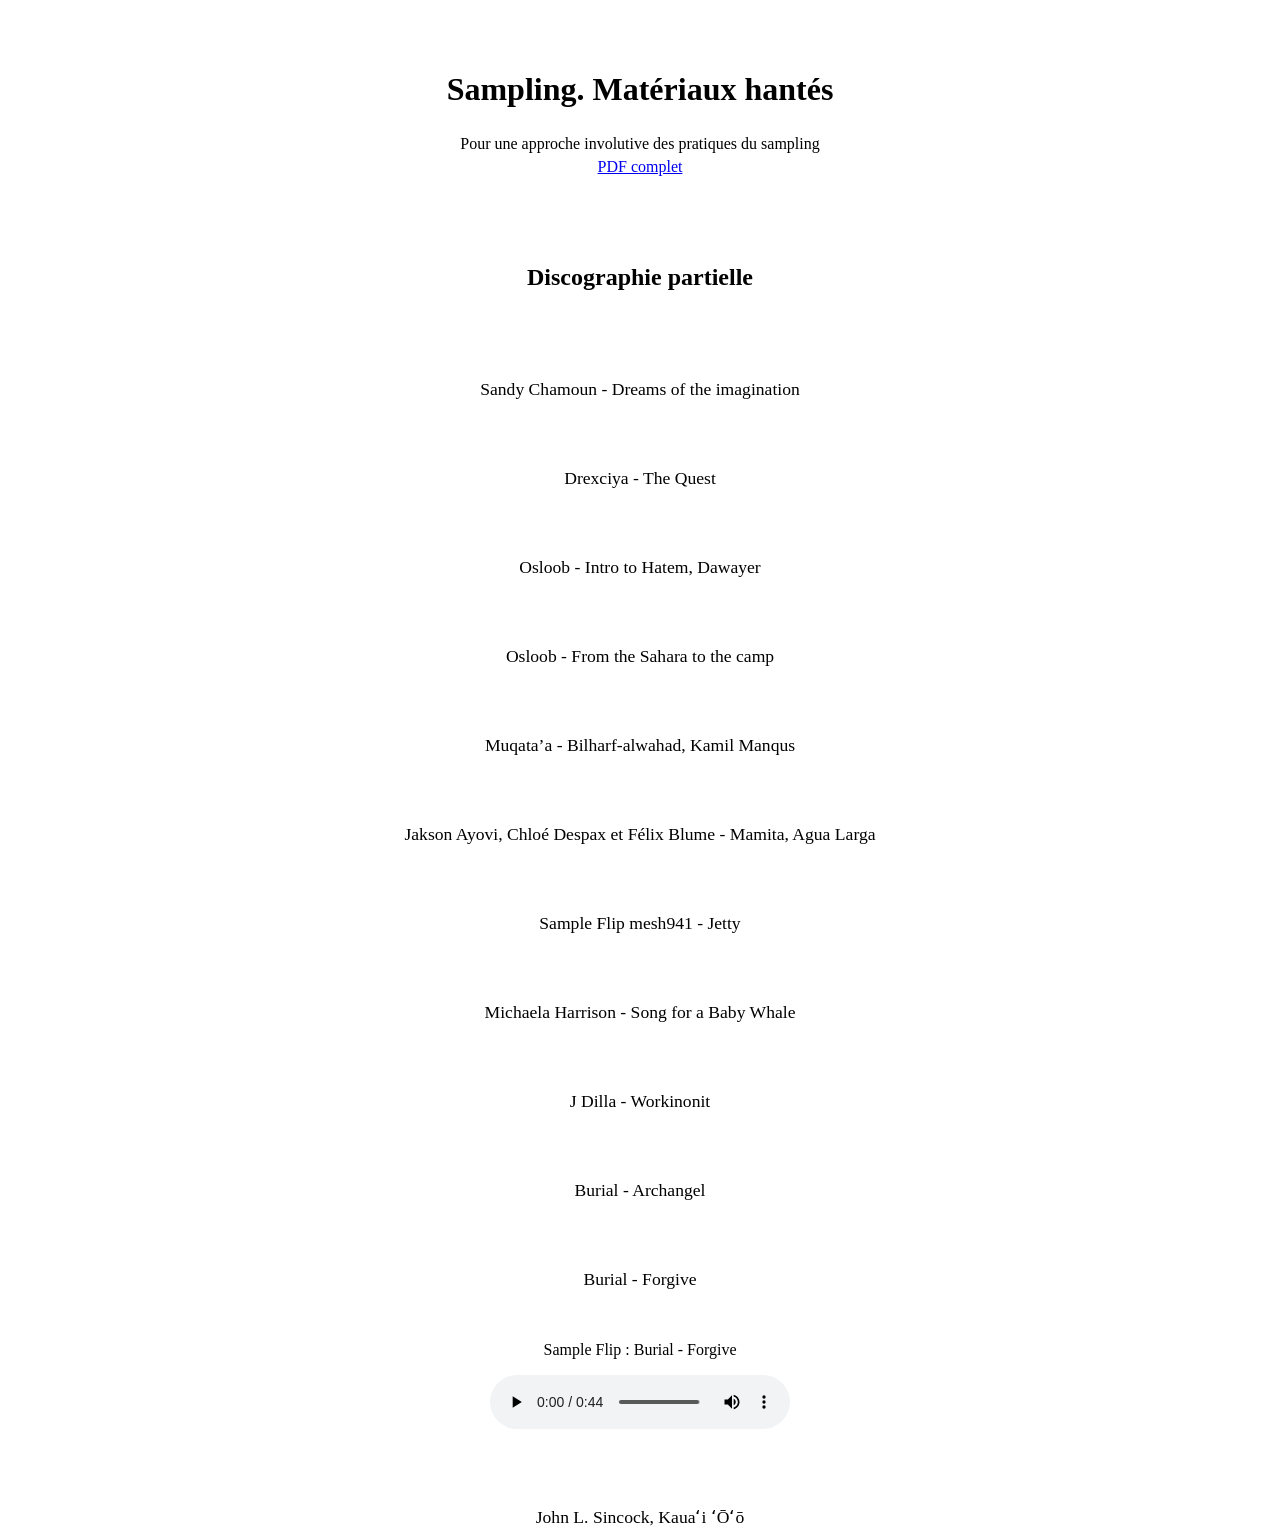
<file: index.html>
<html>
<head>
  <link rel="stylesheet" href="style.css">
</head>
<body>
  
  <div class="header-section">
    <h1>Sampling. Matériaux hantés</h1>
    <p2>Pour une approche involutive des pratiques du sampling</p2>
    <a href="SamplingMatériauxHantés.pdf" target="_blank">PDF complet</a>
  </div>  
    <br>
  <div class="links-container">
    

    <h2>Discographie partielle</h2>
    <br>
    <a href="https://sandychamoun.bandcamp.com/track/dreams-of-the-imagination" target="_blank" class="glow">Sandy Chamoun - Dreams of the imagination</a>
    <br>
    <a href="https://www.youtube.com/watch?v=O9WmA3yux6Q&list=PLJ0yqJNMnegJflo9yWIzMCM4ForxmvGCK" target="_blank">Drexciya - The Quest</a>
    <br>
    <a href="https://osloob.bandcamp.com/track/intro-to-hatem" target="_blank">Osloob - Intro to Hatem, Dawayer</a>  
    <br>
    <a href="https://soundcloud.com/osloob1/uai4hrbcwrsh" target="_blank">Osloob - From the Sahara to the camp</a>
    <br>
    <a href="https://muqataa.bandcamp.com/track/bilharf-alwahad" target="_blank">Muqata’a - Bilharf-alwahad, Kamil Manqus</a>  
    <br>
    <a href="https://akuphone.bandcamp.com/album/agua-larga-traditional-imaginary-cimarron-music" target="_blank">Jakson Ayovi, Chloé Despax et Félix Blume - Mamita, Agua Larga</a>  
    <br>
    <a href="https://mesh941.bandcamp.com/track/sample-flip-mesh941-jetty" target="_blank">Sample Flip mesh941 - Jetty</a>
    <br>
    <a href="https://www.youtube.com/watch?v=EO9nuRO_KUI" target="_blank">Michaela Harrison - Song for a Baby Whale</a>
    <br>
    <a href="https://youtu.be/ogwouE_Msd4?si=TxzugG7-01EPNZ1p" target="_blank">J Dilla - Workinonit</a>
    <br>
    <a href="https://youtu.be/E2qLD9c3Gq4?si=NYcOWobHSxRsv5Gy" target="_blank">Burial - Archangel</a>
    <br>
    <a href="https://youtu.be/5OVvJOeUdUs?si=pTLDqlmLhpSCM0j8" target="_blank">Burial - Forgive</a>

    <div class="audio-block">
       <p>Sample Flip : Burial - Forgive</p>
       <audio controls><source src="Sample Flip Burial Forgive.mp3" type="audio/mpeg"></audio>
    </div>
    <br>
    <a href="https://www.youtube.com/watch?v=3pqz_ZCjWkc" target="_blank">John L. Sincock, Kauaʻi ʻŌʻō</a>
  </div>

</body>
</html>

</body>
</html>

</body>
</html>
</file>
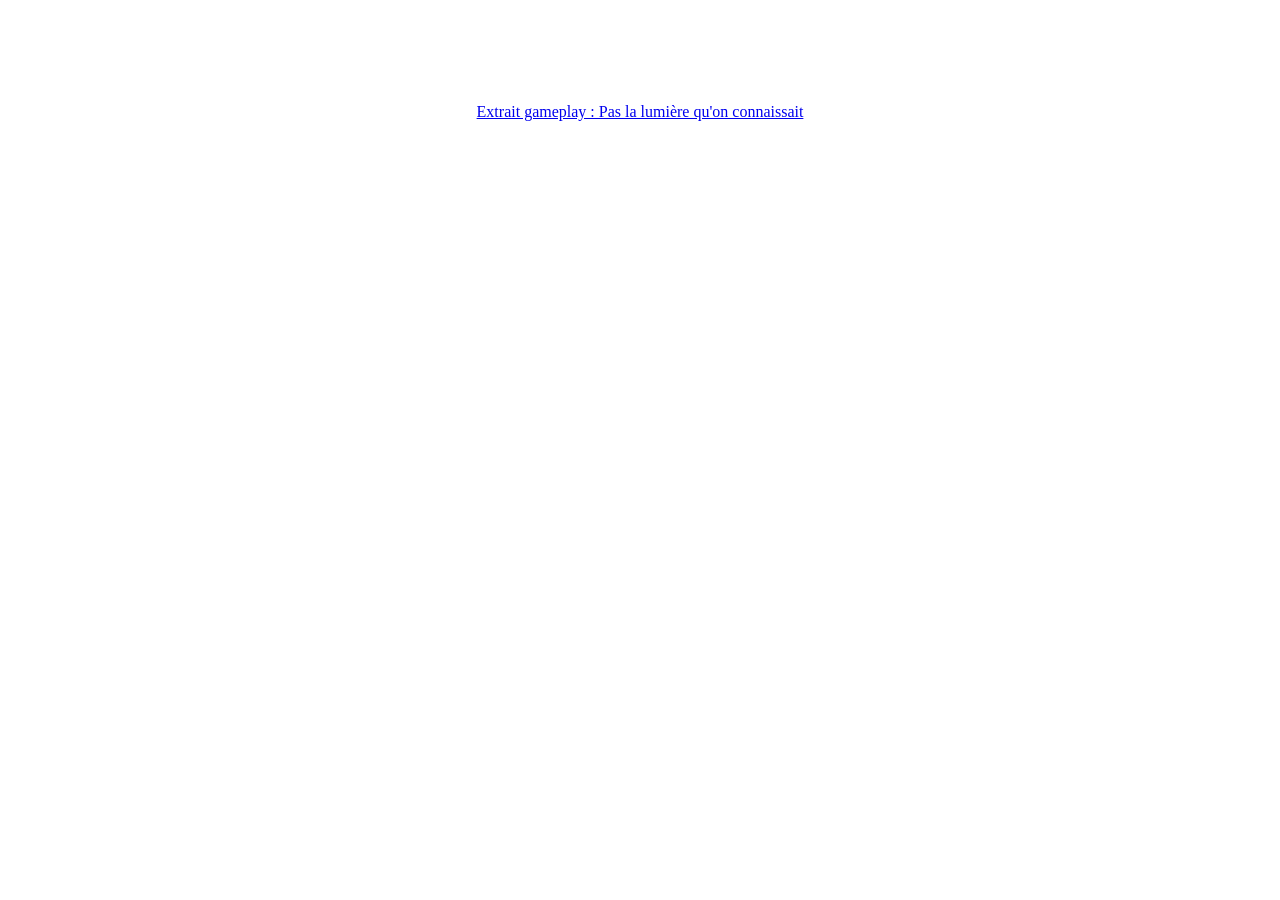
<file: notthelightweknew.html>
<html>
<head>
  <link rel="stylesheet" href="style.css">
</head>
<body>
  
  <div class="header-section">
    <h1></h1>
    <p2></p2>
    <a href="SamplingMatériauxHantés.pdf" target="_blank">Extrait gameplay : Pas la lumière qu'on connaissait</a>
</file>
<file: style.css>
/* Centrage du Titre et Sous-titre */
.header-section {
  display: flex;
  flex-direction: column; /* Aligne les éléments verticalement (l'un sous l'autre) */
  justify-content: center;
  align-items: center;
  text-align: center;     /* Assure que le texte lui-même est centré */
  margin-top: 50px;
  margin-bottom: 50px;    /* Espace sous le bloc de titre */
}

/* Gestion des liens et de l'espacement */
.links-container {
  display: flex;
  flex-direction: column; /* Met chaque lien sur une nouvelle ligne */
  align-items: center;    /* Centre les liens horizontalement */
  gap: 25px;             /* C'EST ICI que tu règles l'espace entre chaque ligne */
}

/* Style des liens pour enlever le soulignement bleu par défaut */
.links-container a {
  text-decoration: none;
  color: black;
  font-size: 1.1em;
}

.links-container a:hover {
  animation: glow 1s ease-in-out infinite alternate;

}
  

@-webkit-keyframes glow {
  from {
    text-shadow: 0 0 10px #fff, 0 0 20px #fff, 0 0 30px #e60073, 0 0 40px #e60073, 0 0 50px #e60073, 0 0 60px #e60073, 0 0 70px #e60073;
  }
  
  to {
    text-shadow: 0 0 20px #fff, 0 0 30px #ff4da6, 0 0 40px #ff4da6, 0 0 50px #ff4da6, 0 0 60px #ff4da6, 0 0 70px #ff4da6, 0 0 80px #ff4da6;
  }

}

h2 {text-align: center; margin-bottom: 20px;}
p2 {text-align: center; margin-top: 5px;
  margin-bottom: 5px;}

/* Style pour le bloc audio */
.audio-block {
  display: flex;
  flex-direction: column;
  align-items: center;
  margin: 10px 0;
}
</file>
